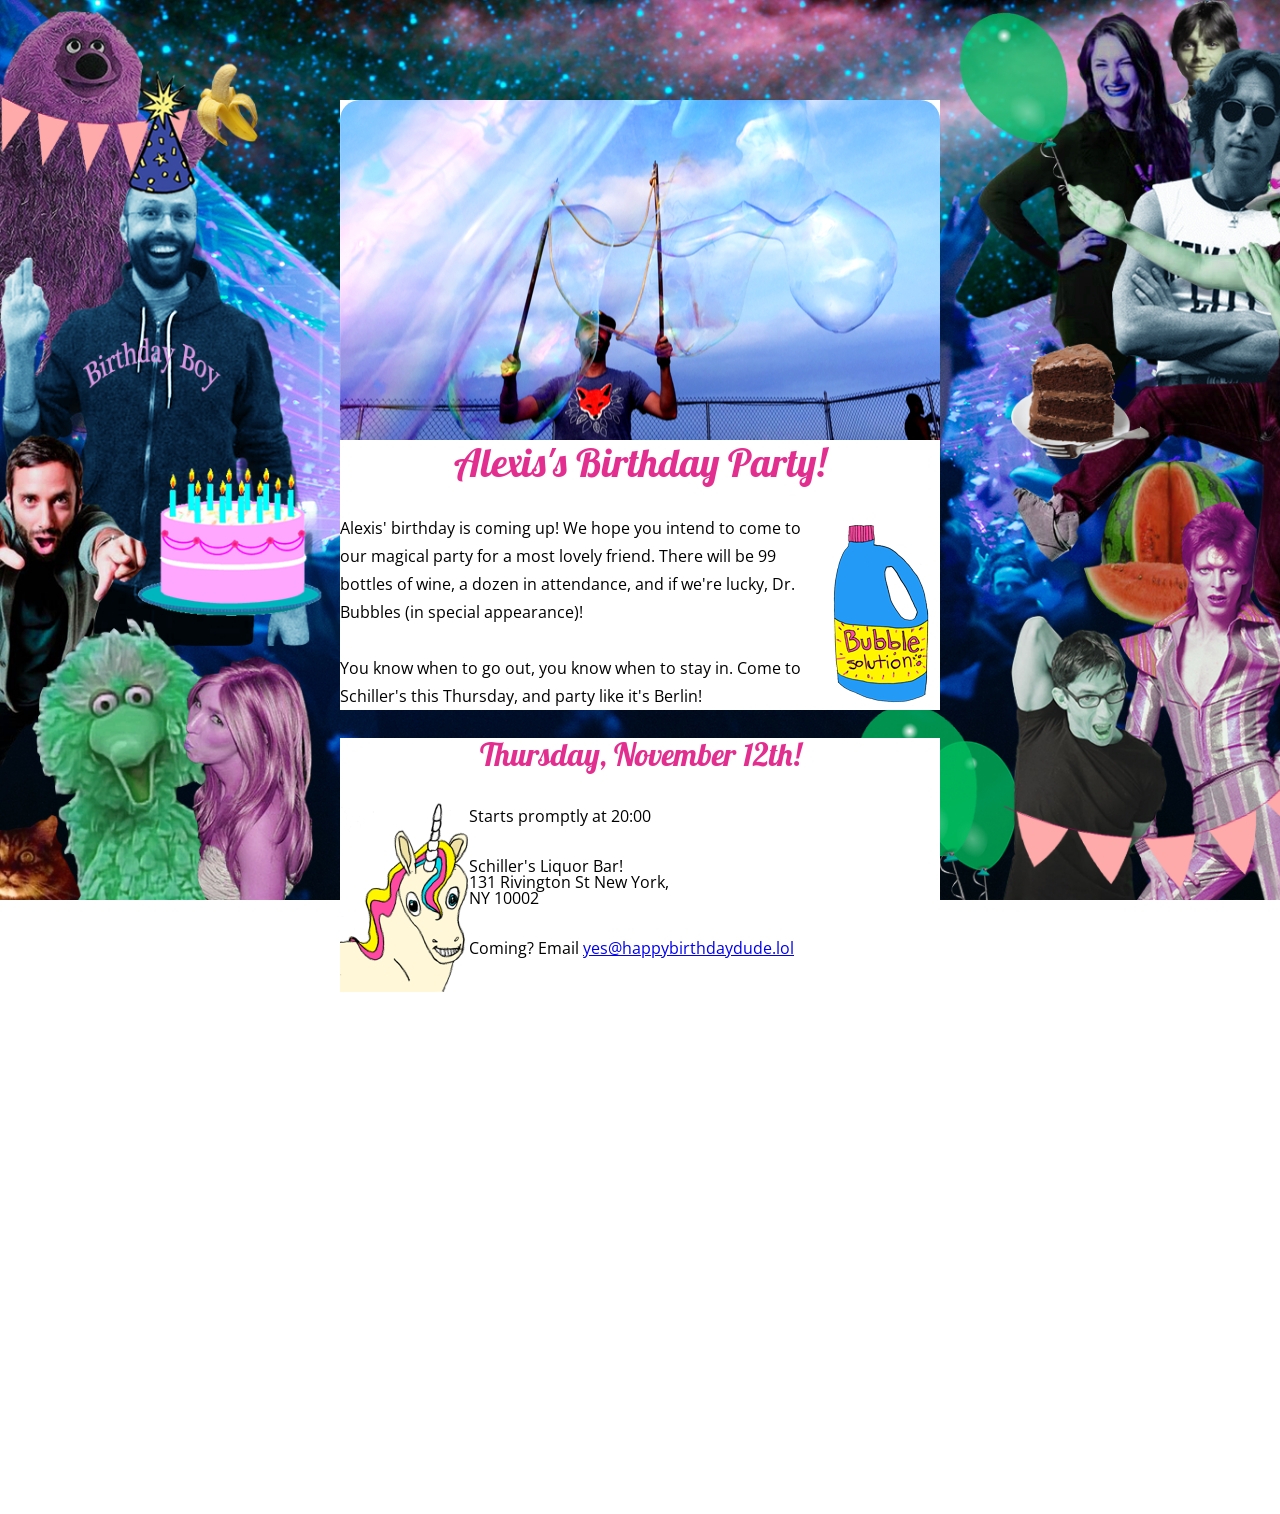
<file: index.html>
<!DOCTYPE html>
<html>
  <head>
    <title>Happy Birthday Alexis!</title>
    <meta name="description" content="Happy Birthday Alexis!">
    <link rel="stylesheet" href="css/reset.css">
    <link rel="stylesheet" href="css/style.css">
    <link rel="stylesheet" href="css/small.css" media="(max-width:600px)">
    <link href='https://fonts.googleapis.com/css?family=Open+Sans:300,700|Lobster' rel='stylesheet' type='text/css'>
    <meta name="viewport" content="width=device-width, initial-scale=1">
  </head>
  <body>
    <section class="container">
     
         <section id="intro"  style="background-color: white;">
          <div class="hero"><img src="./images/hero-image.png" alt="hero-image"></div>

          <h1>Alexis's Birthday Party!</h1>
          <aside class="right"><img src="./images/bubble-bottle.png" alt="bubble-bottle"></aside>
        <p>  Alexis' birthday is coming up! We hope you intend to come to our magical party for a most lovely friend. There will be 99 bottles of wine, a dozen in attendance, and if we're lucky, Dr. Bubbles (in special appearance)!
        </p>
<p>You know when to go out, you know when to stay in. Come to Schiller's this Thursday, and party like it's Berlin! 
</p>
         </section>
<section id="contact" style="background-color: white; white-space: inherit;">
  
  <h2>Thursday, November 12th!</h2>
  <aside class="left"><img src="./images/unicorn.png" alt="unicorn"></aside>

  <p>Starts promptly at 20:00</p>
  <p><address>Schiller's Liquor Bar! <br>131 Rivington St
New York,<br> NY 10002</address></p>

<p>Coming? Email <a href="yes@happybirthdaydude.lol">yes@happybirthdaydude.lol</a> </p>
</section>
      
    </section>
    <section class="map">
      <iframe src="https://www.google.com/maps/embed?pb=!1m18!1m12!1m3!1d2967.3827527196495!2d-87.87247852391181!3d41.94911317123405!2m3!1f0!2f0!3f0!3m2!1i1024!2i768!4f13.1!3m3!1m2!1s0x880fb5ed4b207a2f%3A0xbd51aa37fd67a12b!2sSchiller%20Liquors!5e0!3m2!1sen!2snp!4v1700729328674!5m2!1sen!2snp" width="600" height="450" style="border:0;" allowfullscreen="" loading="lazy" referrerpolicy="no-referrer-when-downgrade"></iframe>
    </section>
  </body>
</html>
</file>
<file: css/style.css>
/*
 * General Styles
*/


body {
  background: url('../images/space-background.png');
  font-family: 'Open Sans', arial, sans-serif;

  /* Full Page Background Receipe */
  background-size: cover;
  background-position: center;
  background-attachment: fixed;
}

* {
  -moz-box-sizing: border-box; /* Firexfox */
  -webkit-box-sizing: border-box; /* Safari/Chrome/iOS/Android */
  box-sizing: border-box; /* IE */
}

.clearfix:after {
  content: "";
  display: table;
  clear: both;
}

p {
  font-size: 16px;
  line-height: 1.75;
  margin-bottom: 28px;
}

strong {
  font-weight: bold;
}

ul li {
  list-style: decimal inside;
}

/*
 * Heading Styles
*/


h1, h2 {
  font-family: 'Lobster', cursive;
  color: #e22f8f;
  text-align: center;
  margin-bottom: 32px;
}

h1 {

  font-size: 40px;
}

h2 {
  font-size: 32px;
}

/*
 * Container Styles
*/

.container {
  width: 600px;
   margin: 100px auto;
  
  
}

.hero img{
  
  width: 600px;
  border-radius: 20px 20px 0 0;
}
aside.left{
  float: left;
}
aside.right{
  float: right;
}
.map{
  text-align: center;
}
</file>
<file: css/small.css>
/*
 * General Styles
*/


body {
  background: #DDD;
  font-family: 'Open Sans', arial, sans-serif;
}

* {
  -moz-box-sizing: border-box; /* Firexfox */
  -webkit-box-sizing: border-box; /* Safari/Chrome/iOS/Android */
  box-sizing: border-box; /* IE */
}

.clearfix:after {
  content: "";
  display: table;
  clear: both;
}

p {
  font-size: 16px;
  line-height: 1.75;
  margin-bottom: 28px;
}

strong {
  font-weight: bold;
}

ul li {
  list-style: decimal inside;
}

/*
 * Heading Styles
*/


h1, h2 {
  font-family: 'Lobster', cursive;
  color: #e22f8f;
  text-align: center;
  margin-bottom: 32px;
}

h1 {

  font-size: 40px;
}

h2 {
  font-size: 32px;
}

/*
 * Container Styles
*/

.container {
  width: 100%;
  margin: 0px;
  padding: 0px;
  background: #FFF;
  border-radius: 20px 20px 0 0;

}
.hero img{
  border-radius: 0px;
  width: 100%;
}
aside.right,aside.left{
  text-align: center;
  float: inherit;
}
section.intro{
  background-color: white;
}
section.contact{
  background: #FFF;
  background-color: inherit;
}
</file>
